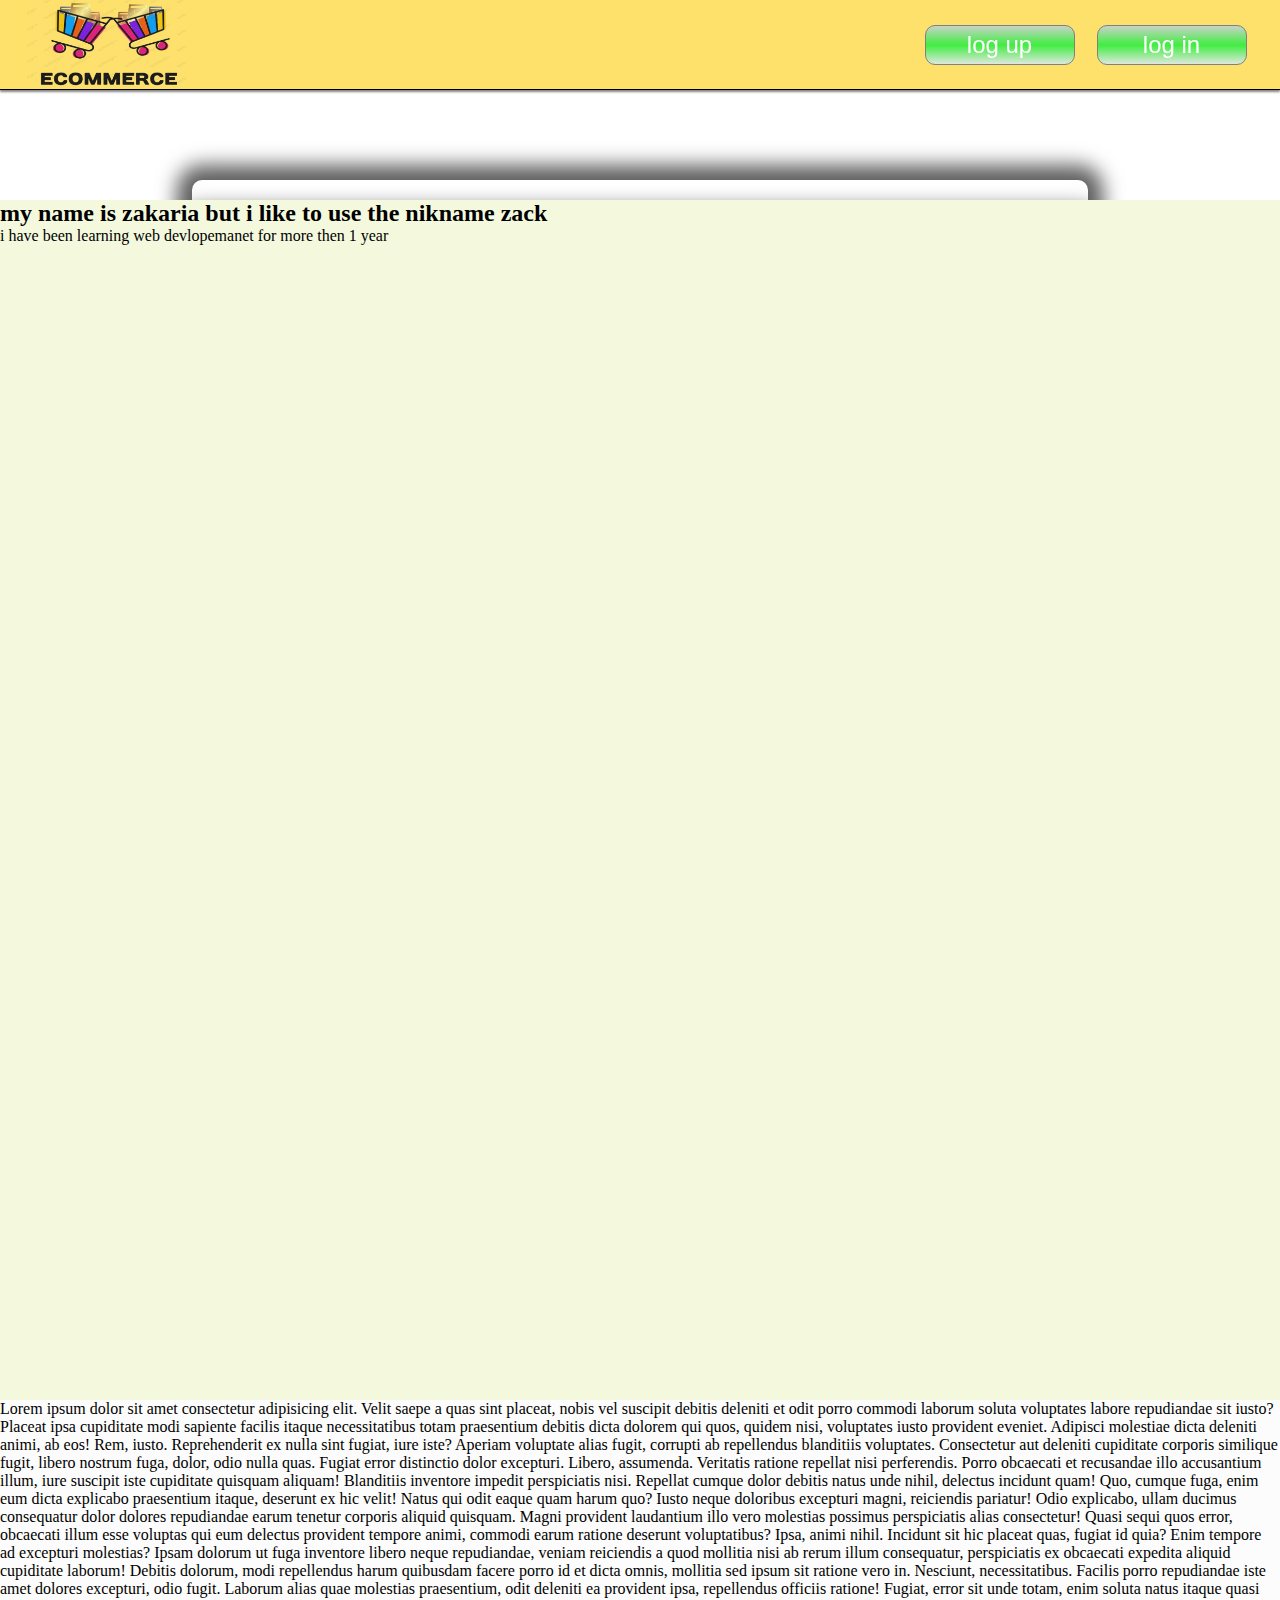
<file: html/index.html>
<!DOCTYPE html>
<html lang="en">
<head>
   <meta charset="UTF-8">
   <meta name="viewport" content="width=device-width, initial-scale=1.0">
   <link rel="stylesheet" href="../styles/style.css">
   <link rel="stylesheet" href="../styles/loup.css">
   <link rel="stylesheet" href="../styles/loin.css">
   <link rel="stylesheet" href="../styles/footer.css">
   <title>ecomerce webpage</title>
</head>
<body>
   <header id="header">
      <div id="logocontainer">
         <a href="#"><img id="logo" src="../imgs/logo.jpeg" alt="the website logo"></a>
      </div>
      <nav id="navbar">
         <ul id="loging">
            <li><button class="loging" id="loginbtn">log up</button></li>
            <li><button class="loging" id="logupbtn">log in</button></li>
         </ul>
      </nav>
   </header>
   
   <section id="container">
      <div id="login" class="log-in">
         <h1 class="head">log in</h1>
         <form action="./index.html" id="loginform">
            <fieldset class="fieldset">
               <label for="email" class="label">email:</label>
               <input class="input" type="email" id="email" placeholder="enter your email">

               <label for="password" class="label">password:</label>
               <input class="input" type="password" id="password">

               <button type="submit" id="submit" class="submitbtn">submit</button>
            </fieldset>
         </form>
      </div>  

      <div id="logup" class="log-up">
         <h1 class="head">log up</h1>
         <form id="logupform" action="./index.html">
            <fieldset class="fieldset">
               <label class="label" for="firstname">first name:</label>
               <input class="input" type="text" id="firstname" placeholder="enter your name" required>
               <label class="label" for="lastname">last name:</label>
               <input class="input" type="text" id="lastname" placeholder="enter your last name" required>
               <label class="label" for="luemail">email:</label>
               <input class="input" type="email" id="luemail" placeholder="hlksjflk@xxx.com" required>
               <label class="label" for="lupassword">password:</label>
               <input class="input" type="password" id="lupassword" required>
               <label class="label" for="confipw">confirm password:</label>
               <input class="input" type="password" id="confipw" required>
               <label class="label" for="bd">birthday:</label>
               <input class="input" type="date" id="bd" required>
               <p class="sex">sex</p>
               <div class="sexcontainer">
                  <label for="male" class="lradio">male</label>
                  <input class="radio" type="radio" id="male" name="malefemal">
                  <label for="femal" class="lradio">femal</label>
                  <input class="radio" type="radio" id="femal" name="malefemal">
                  <label for="else" class="lradio">else</label>
                  <input class="radio" type="radio" id="else" name="malefemal">
               </div>
               <button type="submit" id="lusubmit" class="submitbtn">submit</button>
            </fieldset>
         </form>
      </div>
      <div class="intrudation">
         <h2>my name is zakaria but i like to use the nikname zack</h2>
         <p>i have been learning web devlopemanet for more then 1 year </p>
      </div>
   </section>

   <footer id="footer">
      <p>Lorem ipsum dolor sit amet consectetur adipisicing elit. Velit saepe a quas sint placeat, nobis vel suscipit debitis deleniti et odit porro commodi laborum soluta voluptates labore repudiandae sit iusto?
      Placeat ipsa cupiditate modi sapiente facilis itaque necessitatibus totam praesentium debitis dicta dolorem qui quos, quidem nisi, voluptates iusto provident eveniet. Adipisci molestiae dicta deleniti animi, ab eos! Rem, iusto.
      Reprehenderit ex nulla sint fugiat, iure iste? Aperiam voluptate alias fugit, corrupti ab repellendus blanditiis voluptates. Consectetur aut deleniti cupiditate corporis similique fugit, libero nostrum fuga, dolor, odio nulla quas.
      Fugiat error distinctio dolor excepturi. Libero, assumenda. Veritatis ratione repellat nisi perferendis. Porro obcaecati et recusandae illo accusantium illum, iure suscipit iste cupiditate quisquam aliquam! Blanditiis inventore impedit perspiciatis nisi.
      Repellat cumque dolor debitis natus unde nihil, delectus incidunt quam! Quo, cumque fuga, enim eum dicta explicabo praesentium itaque, deserunt ex hic velit! Natus qui odit eaque quam harum quo?
      Iusto neque doloribus excepturi magni, reiciendis pariatur! Odio explicabo, ullam ducimus consequatur dolor dolores repudiandae earum tenetur corporis aliquid quisquam. Magni provident laudantium illo vero molestias possimus perspiciatis alias consectetur!
      Quasi sequi quos error, obcaecati illum esse voluptas qui eum delectus provident tempore animi, commodi earum ratione deserunt voluptatibus? Ipsa, animi nihil. Incidunt sit hic placeat quas, fugiat id quia?
      Enim tempore ad excepturi molestias? Ipsam dolorum ut fuga inventore libero neque repudiandae, veniam reiciendis a quod mollitia nisi ab rerum illum consequatur, perspiciatis ex obcaecati expedita aliquid cupiditate laborum!
      Debitis dolorum, modi repellendus harum quibusdam facere porro id et dicta omnis, mollitia sed ipsum sit ratione vero in. Nesciunt, necessitatibus. Facilis porro repudiandae iste amet dolores excepturi, odio fugit.
      Laborum alias quae molestias praesentium, odit deleniti ea provident ipsa, repellendus officiis ratione! Fugiat, error sit unde totam, enim soluta natus itaque quasi quia ab vel voluptatibus eius accusamus neque.</p>
   </footer>
   <script src="../js/index.js"></script>
</body>
</html>
</file>
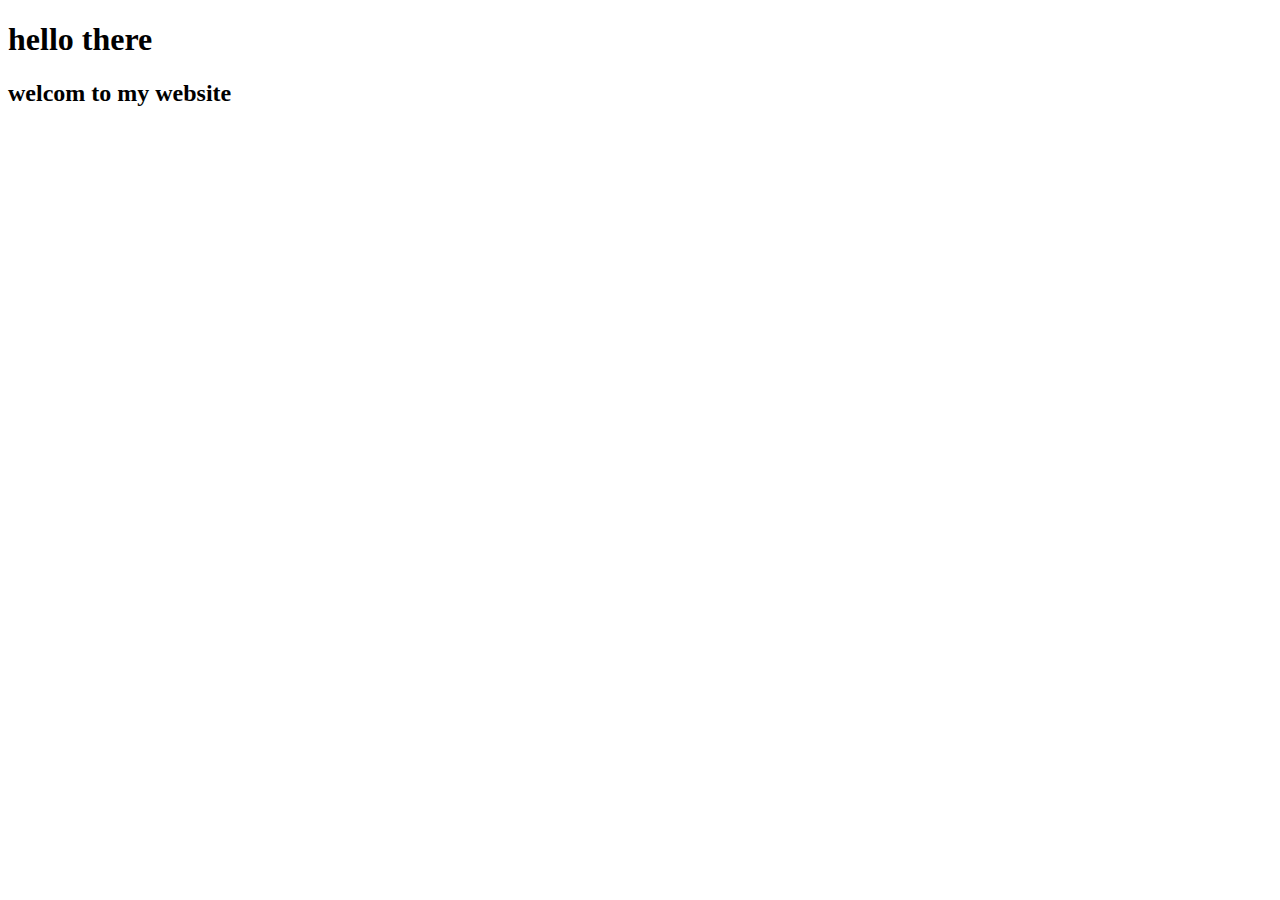
<file: html/home.html>
<!DOCTYPE html>
<html lang="en">
<head>
   <meta charset="UTF-8">
   <meta name="viewport" content="width=device-width, initial-scale=1.0">
   <title>Document</title>
</head>
<body>
   <h1>hello there</h1>
   <h2>welcom to my website</h2>
</body>
</html>
</body>
</html>
</file>
<file: styles/style.css>
* {
   box-sizing: border-box;
   margin: 0;
}
body {
   display: flex;
   flex-direction: column;
   justify-content: space-between;
}
#header {
   width: 100%;
   height: 90px;
   background-color: rgb(254, 225, 107);
   display: flex;
   justify-content: space-between;
   border-bottom: 1px solid black;
   box-shadow: 0 2px 2px rgba(48, 48, 48, 0.591);
   position: fixed;
}
#header #logocontainer {
   width: 150px;
   height: 90px;
   display: flex;
   justify-content: center;
   align-items: center;
}
#header #logocontainer a #logo {
   height: 90px;
   margin-left: 20%;
}
#header #navbar {
   width: 30%;
   display: flex;
   justify-content: center;
   align-items: center;
}
#header #navbar #loging {
   width: 450px;
   list-style: none;
   display: flex;
   justify-content: space-around;
   align-items: center;
}
li button.loging {
   width: 150px;
   height: 40px;
   color: white;
   background: linear-gradient(rgb(201, 211, 201), rgb(64, 237, 64), rgb(223, 232, 223));
   font-size: 1.5rem;
   border: 1px solid gray;
   border-radius: 10px;
   margin-left: -45px;
   cursor: pointer;
}

li button.loging:hover {
   background: linear-gradient(rgb(198, 249, 198), rgb(67, 201, 67), rgb(196, 251, 196));
}


#container {
   background-color:rgb(244, 249, 222);
   height: 1200px;
   width: 100%;
   margin-top: 200px;
}
</file>
<file: styles/loup.css>
.log-up{
   position: absolute;
   top: 80%;
   left: 50%;
   transform:  translate(-50%, -50%);
   transition: 200ms ease-in-out;
   max-width: 80%;
   width: 70%;
   height: auto;
   border: 1px black solid;
   border-radius: 10px;
   background: rgb(244, 249, 222);
   padding-bottom: 25px;
   box-shadow: 0 0 20px 15px rgb(95, 95, 95);
   border: 3px rgb(255, 255, 255) solid;
   font-family:'Franklin Gothic Medium', 'Arial Narrow', Arial, sans-serif;
   background-color:  white;
   z-index: -1;
}


#container .head {
   font-size: 2.5rem;
   color: rgb(82, 39, 0);
   letter-spacing: 2px;
   width: 100% ;
   padding-top: 40px;
   text-align: center;
   margin-bottom: 20px;
}

.fieldset{
   border: none;
   align-items: center;
}
.label {
   color: black;
   font-size: 2rem;
   margin-left: 5% ;
   margin-bottom: -10px;
}

.input {
   width: 88%;
   height: 40px;
   border-radius: 6px;
   display: block;
   padding: 8px;
   font-size: 1.5rem;
   margin: 15px auto;
}
#container #logup #logupform .fieldset #bd {
   width: auto;
   display: inline;
   margin-left: 30px;
}
#container #logup #logupform .fieldset p {
   width: 100%;
   font-size: 2.5rem;
   margin: 20px 0 35px;
   text-align: center;
}
#container #logup #logupform .fieldset .sexcontainer {
   display: flex;
   justify-content: space-evenly;
   height: auto;
   width: 90%;
   margin: 0 auto;
   padding-bottom: 30px;
}
#container #logup #logupform .fieldset .radio {
   height: 25px;
   width: 25px;
   align-self: center;
}
#container #logup #logupform .fieldset .lradio {
   font-size: 1.75rem;
}

.submitbtn {
   width: 60%;
   padding: 15px 0;
   border-radius: 8px;
   display: block;
   margin: 15px auto 0;
   font-size: 1.5rem;
   text-align: center;
   background-color:rgb(108, 255, 108) ;
   color: white;
}
</file>
<file: styles/loin.css>
.log-in{
   position: absolute;
   top: 50%;
   left: 50%;
   transform:  translate(-50%, -50%);
   transition: 200ms ease-in-out;
   max-width: 80%;
   width: 70%;
   height: 60vh;
   border: 1px black solid;
   border-radius: 10px;
   background: rgb(244, 249, 222);
   padding-bottom: 25px;
   box-shadow: 0 0 20px 15px rgb(95, 95, 95) ;
   border: 3px rgb(255, 255, 255) solid;
   font-family:'Franklin Gothic Medium', 'Arial Narrow', Arial, sans-serif;
   background-color:  white;
   z-index: -1;
}
</file>
<file: styles/footer.css>
#footer {
   align-self: flex-end;
   width: 100%;
   height: auto;
   background-color: rgb(252, 252, 252);
}
</file>
